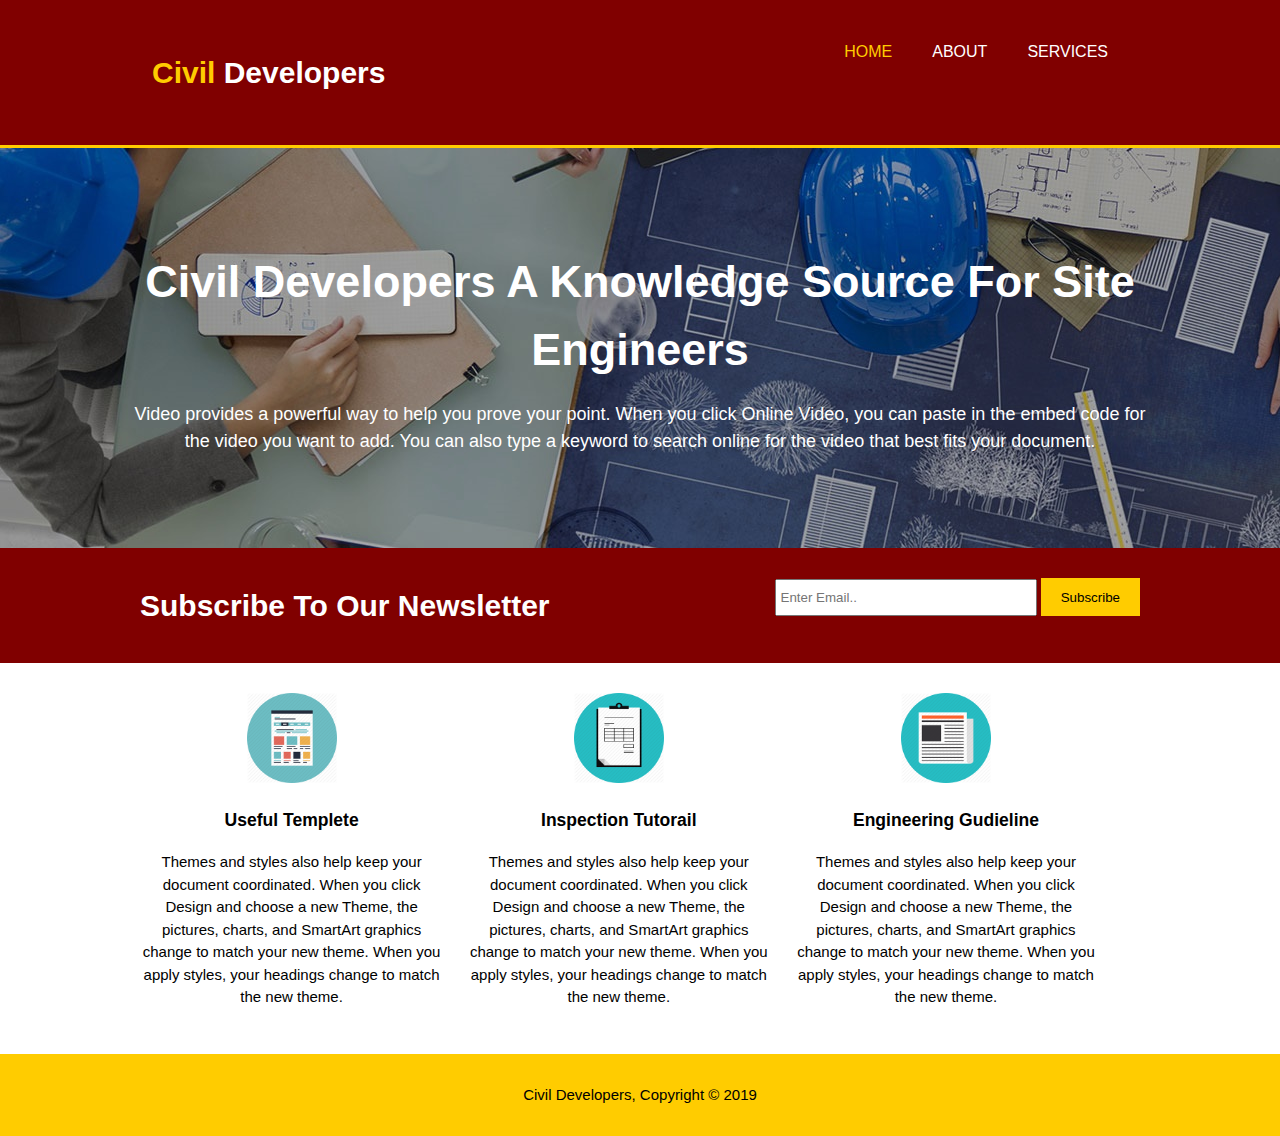
<file: Index.html>
<!DOCTYPE html>
<html>
	<head>
		<meta charset="utf-8>
		<meta name="viewport" content="width=device-width">
		<meta name="description" content=" Knowledge source for new site engineers">
		<meta name="keywords" content="civil engineer, site engineer, civil engineering, computer since, computer managment, project managment, concret, material, construction site">
		<meta name="author" content="Fahim Yaqoobi">
		<title>Civil Developers | Welcome</title>
		<link rel="stylesheet" href="./css/style.css">
	</head>
	<body>
		<header>
			<div class="container">
				<div id="branding">
					<h1><span class="highlight">Civil </span>Developers</h1>
				</div>
			<nav calss>
				<ul>
					<li class="current"><a href="index.html">Home</a></li>
					<li><a href="about.html">About</a></li>
					<li><a href="services.html">Services</a></li>
				</ul>
			</nav> 
			</div>
		</header>

		<section id="showcase">
			<div = class="container">
				<h1>Civil Developers A Knowledge Source For Site Engineers</h1>
				<p>Video provides a powerful way to help you prove your point. When you click Online Video, you can paste in the embed code for the video you want to add. You can also type a keyword to search online for the video that best fits your document.</p>
			</dive>
		</section>

		<section id="newsletter">
			<div class="container">
				<h1> Subscribe To Our Newsletter</h1>
				<form>
					<input type="email" placeholder="Enter Email..">
					<button type="submit" Class="button_1">Subscribe</button>
				</form>
			</div>
		</section>

		<section id="boxes">
			<div class="container">
				<div class="box">
					<img src="./img/logo_temp.png">
					<h3>Useful Templete</h3>
					<p>Themes and styles also help keep your document coordinated. When you click Design and choose a new Theme, the pictures, charts, and SmartArt graphics change to match your new theme. When you apply styles, your headings change to match the new theme.</p>
				</div>
				<div class="box">
					<img src="./img/logo_insp.png">
					<h3>Inspection Tutorail</h3>
					<p>Themes and styles also help keep your document coordinated. When you click Design and choose a new Theme, the pictures, charts, and SmartArt graphics change to match your new theme. When you apply styles, your headings change to match the new theme.</p>
				</div>
				<div class="box">
					<img src="./img/logo_guid.png">
					<h3>Engineering Gudieline</h3>
					<p>Themes and styles also help keep your document coordinated. When you click Design and choose a new Theme, the pictures, charts, and SmartArt graphics change to match your new theme. When you apply styles, your headings change to match the new theme.</p>
				</div>
			</div>
		</section>

		<footer>
			<p>Civil Developers, Copyright &copy; 2019 </p>
		</footer.
	</body>
</html>
</file>
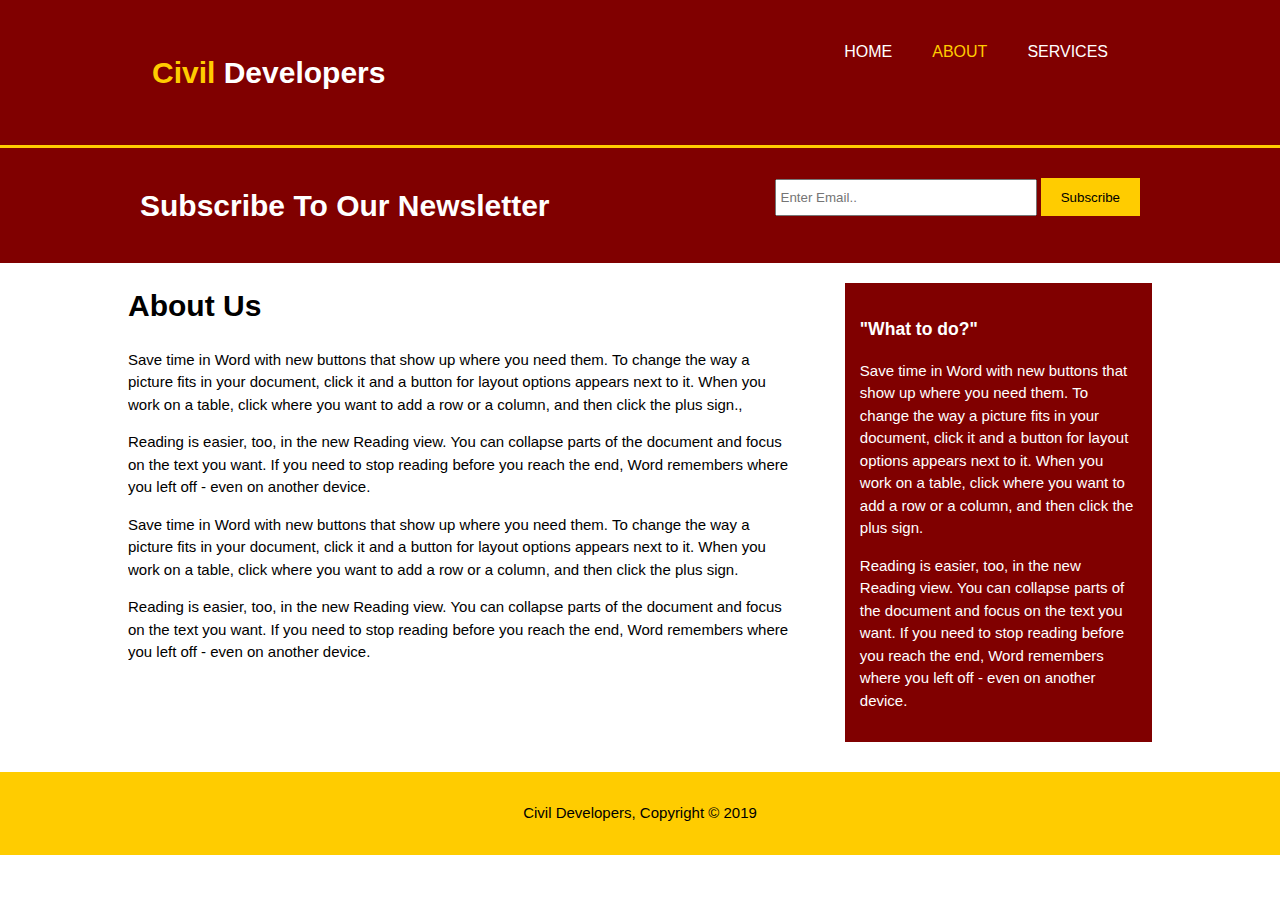
<file: About.html>
<!DOCTYPE html>
<html>
	<head>
		<meta charset="utf-8>
		<meta name="viewport" content="width=device-width">
		<meta name="description" content=" Knowledge source for new site engineers">
		<meta name="keywords" content="civil engineer, site engineer, civil engineering, computer since, computer managment, project managment, concret, material, construction site">
		<meta name="author" content="Fahim Yaqoobi">
		<title>Civil Developers | About</title>
		<link rel="stylesheet" href="./css/style.css">
	</head>
	<body>
		<header>
			<div class="container">
				<div id="branding">
					<h1><span class="highlight">Civil </span>Developers</h1>
				</div>
			<nav calss>
				<ul>
					<li><a href="index.html">Home</a></li>
					<li  class="current"><a href="about.html">About</a></li>
					<li><a href="services.html">Services</a></li>
				</ul>
			</nav> 
			</div>
		</header>


		<section id="newsletter">
			<div class="container">
				<h1> Subscribe To Our Newsletter</h1>
				<form>
					<input type="email" placeholder="Enter Email..">
					<button type="submit" Class="button_1">Subscribe</button>
				</form>
			</div>
		</section>

		<section id="main">
			<div class="container">
				<article id="main-col">
					<h1 class="page-title">About Us</h1>
					<p>Save time in Word with new buttons that show up where you need them. To change the way a picture fits in your document, click it and a button for layout options appears next to it. When you work on a table, click where you want to add a row or a column, and then click the plus sign.,</p>
					<p>Reading is easier, too, in the new Reading view. You can collapse parts of the document and focus on the text you want. If you need to stop reading before you reach the end, Word remembers where you left off - even on another device.</p>
					<p>Save time in Word with new buttons that show up where you need them. To change the way a picture fits in your document, click it and a button for layout options appears next to it. When you work on a table, click where you want to add a row or a column, and then click the plus sign.</P>
					<p>Reading is easier, too, in the new Reading view. You can collapse parts of the document and focus on the text you want. If you need to stop reading before you reach the end, Word remembers where you left off - even on another device.</p>
					</p>
				</article>

				<aside id="sidebar">
					<div class="dark">					
						<h3>"What to do?"</h3>
						<p>Save time in Word with new buttons that show up where you need them. To change the way a picture fits in your document, click it and a button for layout options appears next to it. When you work on a table, click where you want to add a row or a column, and then click the plus sign.</p>
						<p>Reading is easier, too, in the new Reading view. You can collapse parts of the document and focus on the text you want. If you need to stop reading before you reach the end, Word remembers where you left off - even on another device.</p>
					</div>
				</aside>
			</div>
		</section>

		<footer>
			<p>Civil Developers, Copyright &copy; 2019 </p>
		</footer.
	</body>
</html>
</file>
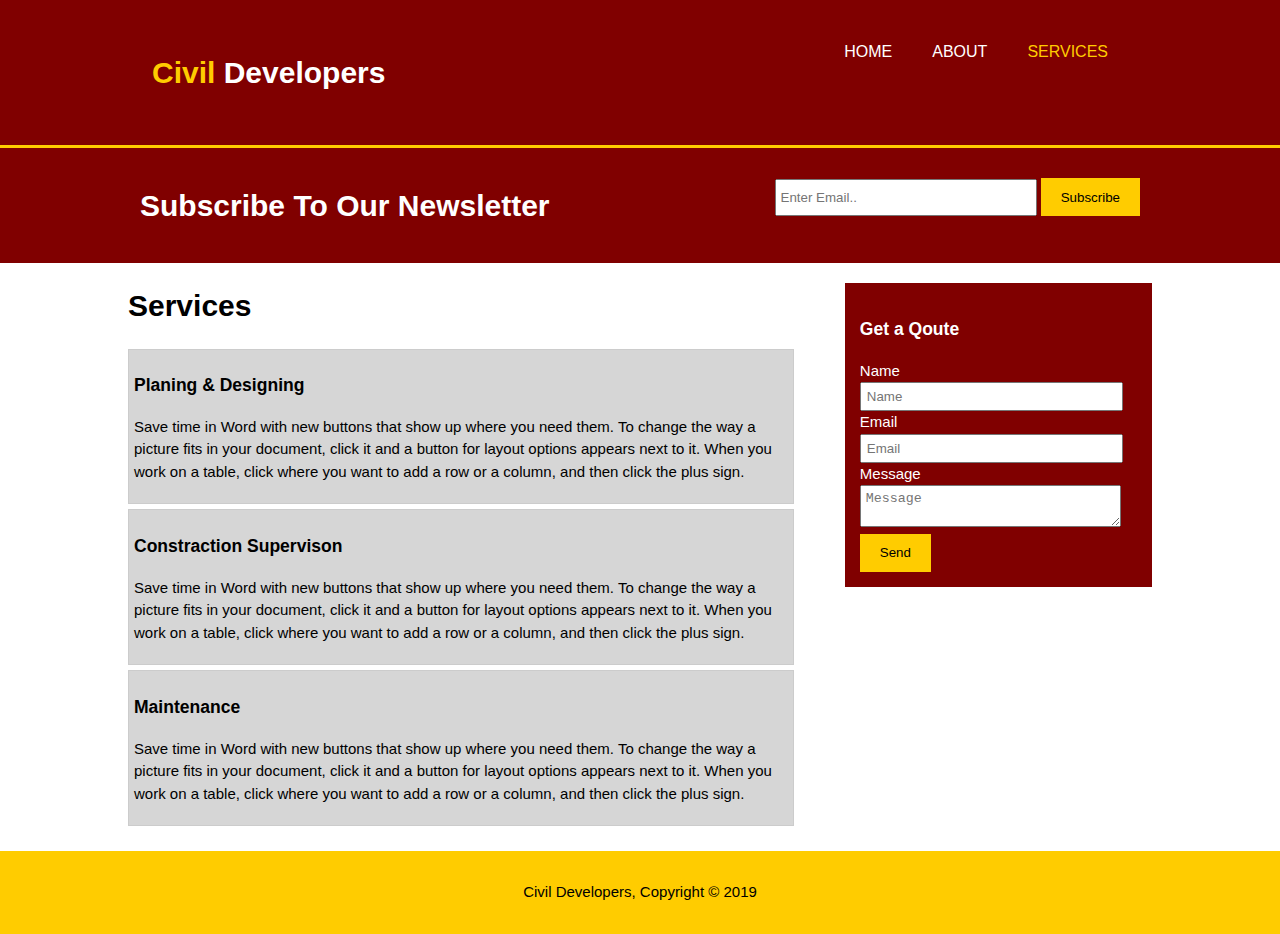
<file: Services.html>
<!DOCTYPE html>
<html>
	<head>
		<meta charset="utf-8>
		<meta name="viewport" content="width=device-width">
		<meta name="description" content=" Knowledge source for new site engineers">
		<meta name="keywords" content="civil engineer, site engineer, civil engineering, computer since, computer managment, project managment, concret, material, construction site">
		<meta name="author" content="Fahim Yaqoobi">
		<title>Civil Developers | About</title>
		<link rel="stylesheet" href="./css/style.css">
	</head>
	<body>
		<header>
			<div class="container">
				<div id="branding">
					<h1><span class="highlight">Civil </span>Developers</h1>
				</div>
			<nav calss>
				<ul>
					<li><a href="index.html">Home</a></li>
					<li><a href="about.html">About</a></li>
					<li  class="current"><a href="services.html">Services</a></li>
				</ul>
			</nav> 
			</div>
		</header>


		<section id="newsletter">
			<div class="container">
				<h1> Subscribe To Our Newsletter</h1>
				<form>
					<input type="email" placeholder="Enter Email..">
					<button type="submit" Class="button_1">Subscribe</button>
				</form>
			</div>
		</section>

		<section id="main">
			<div class="container">
				<article id="main-col">
					<h1 class="page-title">Services</h1>
						<ul id="services">
							<li>					
								<h3>Planing & Designing </h3>
								<p>Save time in Word with new buttons that show up where you need them. To change the way a picture fits in your document, click it and a button for layout options appears next to it. When you work on a table, click where you want to add a row or a column, and then click the plus sign.</p>
							</li>
							<li>					
								<h3>Constraction Supervison </h3>
								<p>Save time in Word with new buttons that show up where you need them. To change the way a picture fits in your document, click it and a button for layout options appears next to it. When you work on a table, click where you want to add a row or a column, and then click the plus sign.</p>
							</li>
							<li>					
								<h3>Maintenance</h3>
								<p>Save time in Word with new buttons that show up where you need them. To change the way a picture fits in your document, click it and a button for layout options appears next to it. When you work on a table, click where you want to add a row or a column, and then click the plus sign.</p>
							</li>
					</ul>
				</article>

				<aside id="sidebar">
					<div class="dark">					
						<h3>Get a Qoute</h3>
						<form class="quote">
							<div>
								<label>Name</label><br>
								<input type="text" placeholder="Name">
							</div>
							<div>
								<label>Email</label><br>
								<input type="email" placeholder="Email">
							</div>
							<div>
								<label>Message</label><br>
								<textarea placeholder="Message"></textarea>
							</div>
							<button type="submit" class="button_1">Send</button>
						</form>	
					</div>
				</aside>
			</div>
		</section>

		<footer>
			<p>Civil Developers, Copyright &copy; 2019 </p>
		</footer.
	</body>
</html>
</file>
<file: css/style.css>
body{
	font:15px/1.5 Arail, Helvatica, sans-serif;
	padding: 0;
	margin: 0;
	background-color:f4f4f4;
}
					 /*Global*/
.container{
	width: 80%;
	margin:auto;
	overflow:hidden;
}

ul{
margin: 0;
padding: 0;
}

.button_1{
	height:38px;
	padding:4px;
	background:#ffcc00;
	border:0;
	padding-left:20px;
	padding-right:20px;
}
.dark{
	padding:15px;
	background:maroon;
	color:#ffffff;
	margin-top:10px;
	margin-bottom:10px;
}
					/*Header*/

header{
	background:Maroon;
	color:#ffffff;
	padding: 30px;
	min-hight:70px;
	border-bottom:#ffcc00 3px solid;
}

header a{
	color:#ffffff;
	text-decoration:none;
	text-transform:uppercase;
	font-size:16px;	
}

header li{
	float:left;
	display:inline;
	padding: 0 20px 0 20px;
}

header #branding{
	float:left;
}

header # branding h1{
	margin:0;
}
header nav{
	float: right;
	margin-top:10px;
}

header .highlight, header .current a{
	color:#ffcc00;
	font-width:bold;

}

header a:hover{
	color:#cccccc;
	font-wight:bold;
}

			
				/* Showcase */
#showcase{
  min-height:400px;
  background:url('../img/showcase.jpg') no-repeat 0 -400px;
  text-align:center;
  color:#ffffff;
}

#showcase h1{
  margin-top:100px;
  font-size:45px;
  margin-bottom:10px;
}

#showcase p{
  font-size:18px;
}

			/* Newsletter*/

#newsletter{
	padding:15px;
	background:maroon;
	color:#ffffff;
}
#newsletter h1{
	float:left;	
	
}
#newsletter form{
	float:right;
	margin-top:15px;
}
#newsletter input[type="email"]{
	padding:4px;
	height:25px;
	width:250px;
}	

			/* Boxes */

#boxes{
	margin-top:20px;
}
#boxes .box{
	float:left;
	text-align:center;
	width:30%;
	padding:10px;
}

#boxes .box img{
	width:90px;
}
			/*sidebar */
aside#sidebar{
	float:right;
	width:30%;
	margin-top:10px;
}

			/*main-col*/
article#main-col{
	float:left;
	width:65%;
}


				/* Services*/
ul#services li{
	list-style:none;
	Padding:5px;
	border: #cccccc solid 1px;
	margin-bottom:5px;
	background:#d6d6d6;
}

aside#sidebar .quote input, aside#sidebar .quote textarea{
	width:90%;
	padding:5px;

}
	
						/*media quarry*/

@media(max-width:768px){
	header #branding,
	header nav,
	header nav li,
	#newsletter h1,
	#newsletter form,
	#boxes .box,
	article#main-col,
	aside#sidebar{
		float:none;
		text-align:center;
		width:100%;
	}
	header{
		padding-bottom:20px;
	}
	#showcase h1{
		margin-top:40px;
	}
	#newsletter button, .quote button{
		display:block;
		width:100%;
	}
	#newsletter form input[type="email"], .quote input, .quote textarea{
		width:100%;
		margin-bottom:5px;
	}
}

			/* Footer*/
footer{
padding:15px;
margin-top:20px;
background:#ffcc00;
text-align:center;
}
</file>
